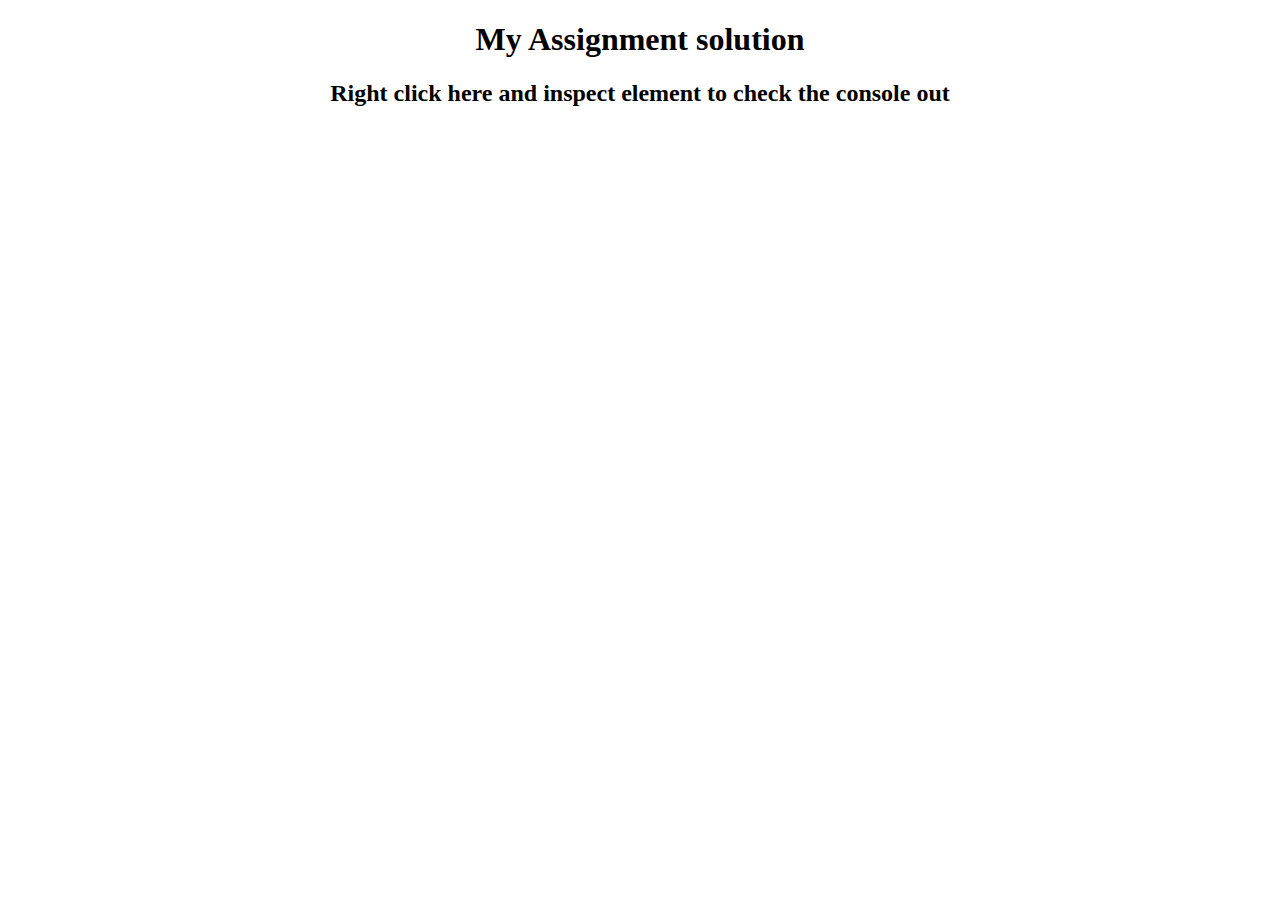
<file: ASSIGNMENT 4/index.html>
<!DOCTYPE html>
<html>
<head>
	<title></title>
</head>
<body>
	<h1 style="text-align:center;">My Assignment solution</h1>
  <h2 style="text-align: center;">Right click here and inspect element to check the console out</h2>
	<script src="script.js"="text/javascript">
	
		</script>

</body>
</html>
</file>
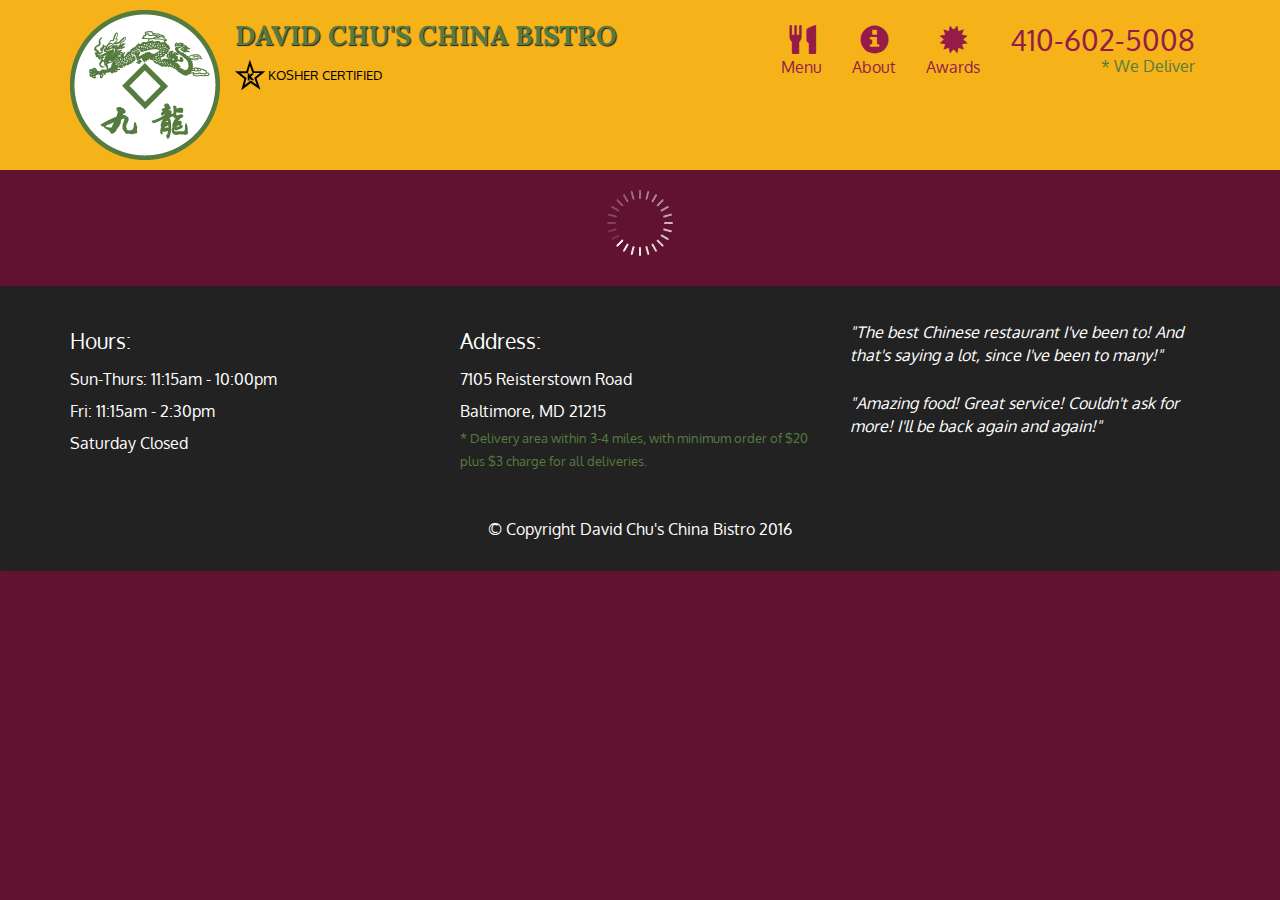
<file: module5_solution/index.html>
<!doctype html>
<html lang="en">
  <head>
    <meta charset="utf-8">
    <meta http-equiv="X-UA-Compatible" content="IE=edge">
    <meta name="viewport" content="width=device-width, initial-scale=1">
    <title>David Chu's China Bistro</title>
    <link rel="stylesheet" href="css/bootstrap.min.css">
    <link rel="stylesheet" href="css/styles.css">
    <link href='https://fonts.googleapis.com/css?family=Oxygen:400,300,700' rel='stylesheet' type='text/css'>
    <link href='https://fonts.googleapis.com/css?family=Lora' rel='stylesheet' type='text/css'>
  </head>
<body>
  <header>
    <nav id="header-nav" class="navbar navbar-default">
      <div class="container">
        <div class="navbar-header">
          <a href="index.html" class="pull-left visible-md visible-lg">
            <div id="logo-img" alt="Logo image"></div>
          </a>

          <div class="navbar-brand">
            <a href="index.html"><h1>David Chu's China Bistro</h1></a>
            <p>
              <img src="images/star-k-logo.png" alt="Kosher certification">
              <span>Kosher Certified</span>
            </p>
          </div>

          <button id="navbarToggle" type="button" class="navbar-toggle collapsed" data-toggle="collapse" data-target="#collapsable-nav" aria-expanded="false">
            <span class="sr-only">Toggle navigation</span>
            <span class="icon-bar"></span>
            <span class="icon-bar"></span>
            <span class="icon-bar"></span>
          </button>
        </div>
        
        <div id="collapsable-nav" class="collapse navbar-collapse">
           <ul id="nav-list" class="nav navbar-nav navbar-right">
            <li id="navHomeButton" class="visible-xs active">
              <a href="index.html">
                <span class="glyphicon glyphicon-home"></span> Home</a>
            </li>
            <li id="navMenuButton">
              <a href="#" onclick="$dc.loadMenuCategories();">
                <span class="glyphicon glyphicon-cutlery"></span><br class="hidden-xs"> Menu</a>
            </li>
            <li>
              <a href="#">
                <span class="glyphicon glyphicon-info-sign"></span><br class="hidden-xs"> About</a>
            </li>
            <li>
              <a href="#">
                <span class="glyphicon glyphicon-certificate"></span><br class="hidden-xs"> Awards</a>
            </li>
            <li id="phone" class="hidden-xs">
              <a href="tel:410-602-5008">
                <span>410-602-5008</span></a><div>* We Deliver</div>
            </li>
          </ul><!-- #nav-list -->
        </div><!-- .collapse .navbar-collapse -->
      </div><!-- .container -->
    </nav><!-- #header-nav -->
  </header>

  <div id="call-btn" class="visible-xs">
    <a class="btn" href="tel:410-602-5008">
    <span class="glyphicon glyphicon-earphone"></span>
    410-602-5008
    </a>
  </div>
  <div id="xs-deliver" class="text-center visible-xs">* We Deliver</div>

  <div id="main-content" class="container"></div>

  <footer class="panel-footer">
    <div class="container">
      <div class="row">
        <section id="hours" class="col-sm-4">
          <span>Hours:</span><br>
          Sun-Thurs: 11:15am - 10:00pm<br>
          Fri: 11:15am - 2:30pm<br>
          Saturday Closed
          <hr class="visible-xs">
        </section>
        <section id="address" class="col-sm-4">
          <span>Address:</span><br>
          7105 Reisterstown Road<br>
          Baltimore, MD 21215
          <p>* Delivery area within 3-4 miles, with minimum order of $20 plus $3 charge for all deliveries.</p>
          <hr class="visible-xs">
        </section>
        <section id="testimonials" class="col-sm-4">
          <p>"The best Chinese restaurant I've been to! And that's saying a lot, since I've been to many!"</p>
          <p>"Amazing food! Great service! Couldn't ask for more! I'll be back again and again!"</p>
        </section>
      </div>
      <div class="text-center">&copy; Copyright David Chu's China Bistro 2016</div>
    </div>
  </footer>

  <!-- jQuery (Bootstrap JS plugins depend on it) -->
  <script src="js/jquery-2.1.4.min.js"></script>
  <script src="js/bootstrap.min.js"></script>
  <script src="js/ajax-utils.js"></script>
  <script src="js/script.js"></script>
</body>
</html>
</file>
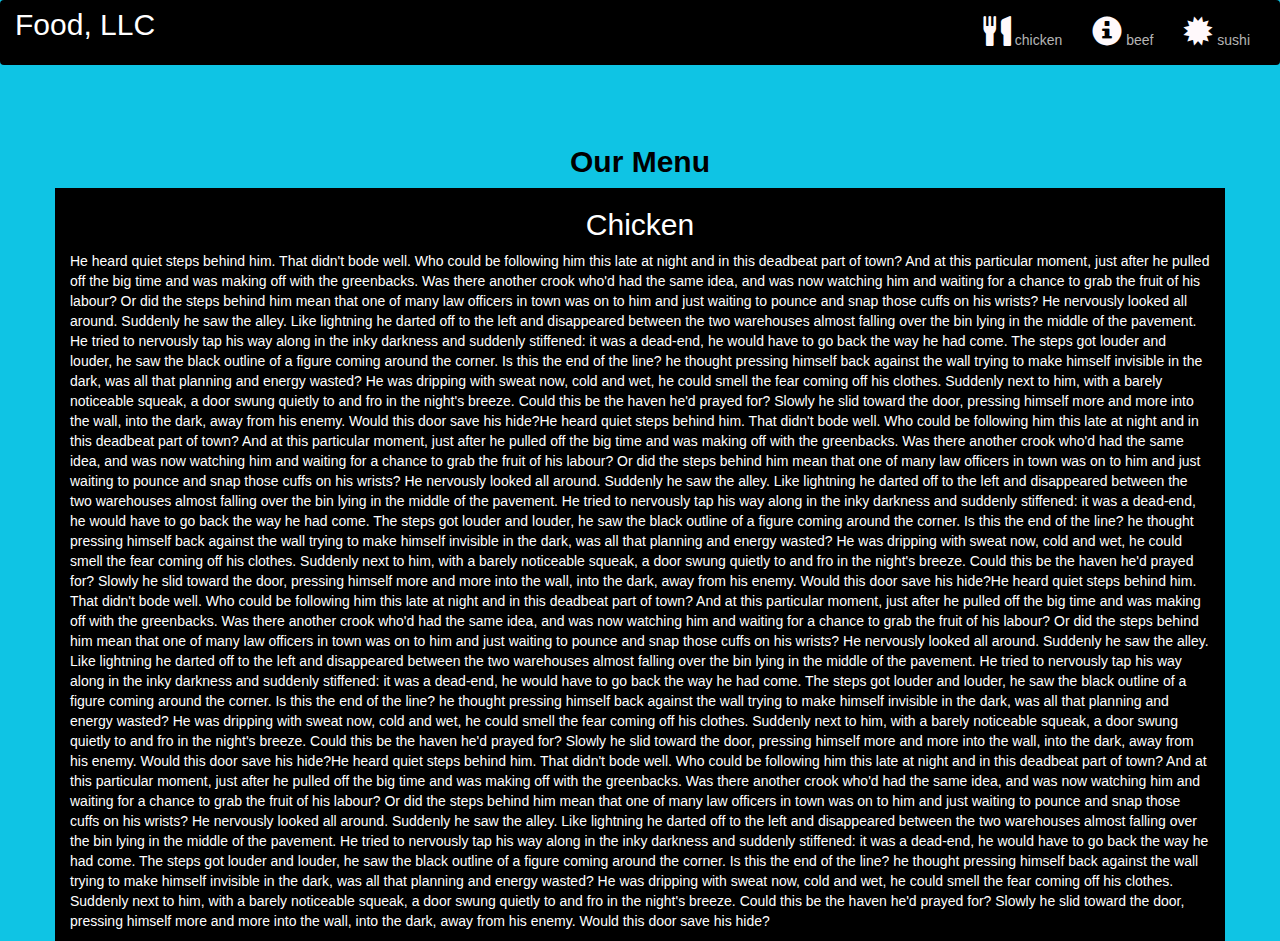
<file: WEEK 3/index.html>
<!DOCTYPE html>
<html lang="en">
<head>
  <title>Module 3</title>
  <meta charset="utf-8">
  <meta name="viewport" content="width=device-width, initial-scale=1">
  <link rel="stylesheet" href="https://maxcdn.bootstrapcdn.com/bootstrap/3.4.1/css/bootstrap.min.css">
  <link rel="stylesheet" type="text/css" href="style.css">
  <script src="https://ajax.googleapis.com/ajax/libs/jquery/3.5.1/jquery.min.js"></script>
  <script src="https://maxcdn.bootstrapcdn.com/bootstrap/3.4.1/js/bootstrap.min.js"></script>
</head>
<body>

<nav class="navbar navbar-inverse">
  <div class="container-fluid">
    <div class="navbar-header">
      <button type="button" class="navbar-toggle" data-toggle="collapse" data-target="#myNavbar">
        <span class="icon-bar"></span>
        <span class="icon-bar"></span>
        <span class="icon-bar"></span>                        
      </button>
      <a class="navbar-brand" href="#" >Food, LLC</a>
    </div>
    <div class="collapse navbar-collapse" id="myNavbar">
    
      <ul class="nav navbar-nav navbar-right" >
        <li style>
        <a> 
        <span class="glyphicon glyphicon-cutlery"></span> chicken</a>
        </li>
        <li>
        <a href="#" >
        <span class="glyphicon glyphicon-info-sign"></span> beef</a>
        </li>
        <li>
        <a href="#">
        <span class="glyphicon glyphicon-certificate"></span> sushi</a>
        </li>
      </ul>
    </div>
  </div>
</nav>
<br>
<br>  
<h1><p class="text-center">Our Menu</p></h1>


<div id="main-content" class="container">
  <div id="home-tiles" class="row">
      <div class="col-md-12 col-sm-12 col-xs-12">
            
            <p id="chickstory">
          <h2>Chicken</h2>
              He heard quiet steps behind him. That didn't bode well. Who could be following him this late at night and in this deadbeat part of town? And at this particular moment, just after he pulled off the big time and was making off with the greenbacks. Was there another crook who'd had the same idea, and was now watching him and waiting for a chance to grab the fruit of his labour? Or did the steps behind him mean that one of many law officers in town was on to him and just waiting to pounce and snap those cuffs on his wrists? He nervously looked all around. Suddenly he saw the alley. Like lightning he darted off to the left and disappeared between the two warehouses almost falling over the bin lying in the middle of the pavement. He tried to nervously tap his way along in the inky darkness and suddenly stiffened: it was a dead-end, he would have to go back the way he had come. The steps got louder and louder, he saw the black outline of a figure coming around the corner. Is this the end of the line? he thought pressing himself back against the wall trying to make himself invisible in the dark, was all that planning and energy wasted? He was dripping with sweat now, cold and wet, he could smell the fear coming off his clothes. Suddenly next to him, with a barely noticeable squeak, a door swung quietly to and fro in the night's breeze. Could this be the haven he'd prayed for? Slowly he slid toward the door, pressing himself more and more into the wall, into the dark, away from his enemy. Would this door save his hide?He heard quiet steps behind him. That didn't bode well. Who could be following him this late at night and in this deadbeat part of town? And at this particular moment, just after he pulled off the big time and was making off with the greenbacks. Was there another crook who'd had the same idea, and was now watching him and waiting for a chance to grab the fruit of his labour? Or did the steps behind him mean that one of many law officers in town was on to him and just waiting to pounce and snap those cuffs on his wrists? He nervously looked all around. Suddenly he saw the alley. Like lightning he darted off to the left and disappeared between the two warehouses almost falling over the bin lying in the middle of the pavement. He tried to nervously tap his way along in the inky darkness and suddenly stiffened: it was a dead-end, he would have to go back the way he had come. The steps got louder and louder, he saw the black outline of a figure coming around the corner. Is this the end of the line? he thought pressing himself back against the wall trying to make himself invisible in the dark, was all that planning and energy wasted? He was dripping with sweat now, cold and wet, he could smell the fear coming off his clothes. Suddenly next to him, with a barely noticeable squeak, a door swung quietly to and fro in the night's breeze. Could this be the haven he'd prayed for? Slowly he slid toward the door, pressing himself more and more into the wall, into the dark, away from his enemy. Would this door save his hide?He heard quiet steps behind him. That didn't bode well. Who could be following him this late at night and in this deadbeat part of town? And at this particular moment, just after he pulled off the big time and was making off with the greenbacks. Was there another crook who'd had the same idea, and was now watching him and waiting for a chance to grab the fruit of his labour? Or did the steps behind him mean that one of many law officers in town was on to him and just waiting to pounce and snap those cuffs on his wrists? He nervously looked all around. Suddenly he saw the alley. Like lightning he darted off to the left and disappeared between the two warehouses almost falling over the bin lying in the middle of the pavement. He tried to nervously tap his way along in the inky darkness and suddenly stiffened: it was a dead-end, he would have to go back the way he had come. The steps got louder and louder, he saw the black outline of a figure coming around the corner. Is this the end of the line? he thought pressing himself back against the wall trying to make himself invisible in the dark, was all that planning and energy wasted? He was dripping with sweat now, cold and wet, he could smell the fear coming off his clothes. Suddenly next to him, with a barely noticeable squeak, a door swung quietly to and fro in the night's breeze. Could this be the haven he'd prayed for? Slowly he slid toward the door, pressing himself more and more into the wall, into the dark, away from his enemy. Would this door save his hide?He heard quiet steps behind him. That didn't bode well. Who could be following him this late at night and in this deadbeat part of town? And at this particular moment, just after he pulled off the big time and was making off with the greenbacks. Was there another crook who'd had the same idea, and was now watching him and waiting for a chance to grab the fruit of his labour? Or did the steps behind him mean that one of many law officers in town was on to him and just waiting to pounce and snap those cuffs on his wrists? He nervously looked all around. Suddenly he saw the alley. Like lightning he darted off to the left and disappeared between the two warehouses almost falling over the bin lying in the middle of the pavement. He tried to nervously tap his way along in the inky darkness and suddenly stiffened: it was a dead-end, he would have to go back the way he had come. The steps got louder and louder, he saw the black outline of a figure coming around the corner. Is this the end of the line? he thought pressing himself back against the wall trying to make himself invisible in the dark, was all that planning and energy wasted? He was dripping with sweat now, cold and wet, he could smell the fear coming off his clothes. Suddenly next to him, with a barely noticeable squeak, a door swung quietly to and fro in the night's breeze. Could this be the haven he'd prayed for? Slowly he slid toward the door, pressing himself more and more into the wall, into the dark, away from his enemy. Would this door save his hide?
            </p>
      </div>
    </div>
</div>

</body>
</html>
</file>
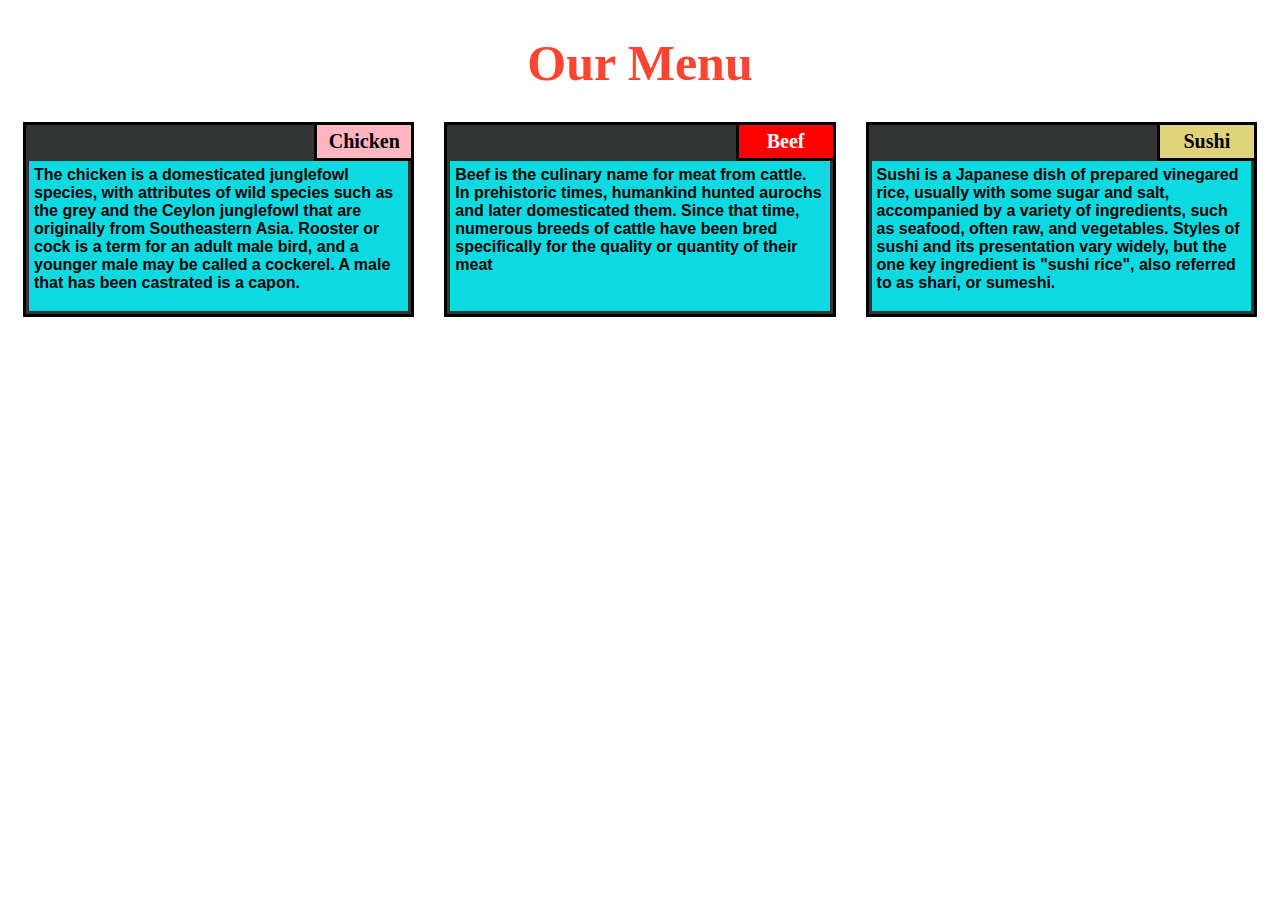
<file: AS2/Module 2.html>
<!DOCTYPE html>
<html>

<head>
    <meta charset="utf-8">
    <title>module2-solution</title>
</head>
<link rel="stylesheet" href="CSS/Style.css">

<body>
    <h1>Our Menu</h1>
    <section class="column-lg-4 colmn-md-6 colmn-sm-12">
        <div>
            <p class="sub1">Chicken</p>
            <p class="content">
                The chicken is a domesticated junglefowl species, with attributes of wild species such as the grey and the Ceylon junglefowl that are originally from Southeastern Asia. Rooster or cock is a term for an adult male bird, and a younger male may be called a cockerel. A male that has been castrated is a capon.
            </p>
        </div>
    </section>
    <section class="column-lg-4 colmn-md-6 colmn-sm-12">
        <div>
            <p class="sub2">Beef</p>
            <p class="content">
                Beef is the culinary name for meat from cattle. In prehistoric times, humankind hunted aurochs and later domesticated them. Since that time, numerous breeds of cattle have been bred specifically for the quality or quantity of their meat</p>
        </div>
    </section>
    <section class="column-lg-4 colmn-md-12 colmn-sm-12">
        <div>
            <p class="sub3">Sushi</p>
            <p class="content">
                Sushi is a Japanese dish of prepared vinegared rice, usually with some sugar and salt, accompanied by a variety of ingredients, such as seafood, often raw, and vegetables. Styles of sushi and its presentation vary widely, but the one key ingredient is "sushi rice", also referred to as shari, or sumeshi.</p>
        </div>
</body>

</html>
</file>
<file: module5_solution/css/styles.css>
body {
  font-size: 16px;
  color: #fff;
  background-color: #61122f;
  font-family: 'Oxygen', sans-serif;
}

/** HEADER **/
#header-nav {
  background-color: #f6b319;
  border-radius: 0;
  border: 0;
}

#logo-img {
  background: url('../images/restaurant-logo_large.png') no-repeat;
  width: 150px;
  height: 150px;
  margin: 10px 15px 10px 0;
}

.navbar-brand {
  padding-top: 25px;
}
.navbar-brand h1 { /* Restaurant name */
  font-family: 'Lora', serif;
  color: #557c3e;
  font-size: 1.5em;
  text-transform: uppercase;
  font-weight: bold;
  text-shadow: 1px 1px 1px #222;
  margin-top: 0;
  margin-bottom: 0;
  line-height: .75;
}
.navbar-brand a:hover, .navbar-brand a:focus {
  text-decoration: none;
}
.navbar-brand p { /* Kosher cert */
  color: #000;
  text-transform: uppercase;
  font-size: .7em;
  margin-top: 15px;
}
.navbar-brand p span { /* Star-K */
  vertical-align: middle;
}

#nav-list {
  margin-top: 10px;
}
#nav-list a {
  color: #951C49;
  text-align: center;
}
#nav-list a:hover {
  background: #E7E7E7;
}
#nav-list a span {
  font-size: 1.8em;
}

#phone {
  margin-top: 5px;
}
#phone a { /* Phone number */
  text-align: right;
  padding-bottom: 0;
}
#phone div { /* We Deliver */
  color: #557c3e;
  text-align: right;
  padding-right: 15px;
}

.navbar-header button.navbar-toggle, .navbar-header .icon-bar {
  border: 1px solid #61122f;
}
.navbar-header button.navbar-toggle {
  clear: both;
  margin-top: -30px;
}
/* END HEADER */

/* FOOTER */
.panel-footer {
  margin-top: 30px;
  padding-top: 35px;
  padding-bottom: 30px;
  background-color: #222;
  border-top: 0;
}
.panel-footer div.row {
  margin-bottom: 35px;
}
#hours, #address {
  line-height: 2;
}
#hours > span, #address > span {
  font-size: 1.3em;
}
#address p {
  color: #557c3e;
  font-size: .8em;
  line-height: 1.8;
}
#testimonials {
  font-style: italic;
}
#testimonials p:nth-child(2) {
  margin-top: 25px;
}
/* END FOOTER */



/* HOME PAGE */
.container .jumbotron {
  box-shadow: 0 0 50px #3F0C1F;
  border: 2px solid #3F0C1F;
}

#menu-tile, #specials-tile, #map-tile {
  height: 250px;
  width: 100%;
  margin-bottom: 15px;
  position: relative;
  border: 2px solid #3F0C1F;
  overflow: hidden;
}
#menu-tile:hover, #specials-tile:hover, #map-tile:hover {
  box-shadow: 0 1px 5px 1px #cccccc;
}
#menu-tile {
  background: url('../images/menu-tile.jpg') no-repeat;
  background-position: center;
}
#specials-tile {
  background: url('../images/specials-tile.jpg') no-repeat;
  background-position: center;
}
#menu-tile span, #specials-tile span, #map-tile span {
  position: absolute;
  bottom: 0;
  right: 0;
  width: 100%;
  text-align: center;
  font-size: 1.6em;
  text-transform: uppercase;
  background-color: #000;
  color: #fff;
  opacity: .8;
}
/* END HOME PAGE */

/* MENU CATEGORIES PAGE */
.category-tile { 
  position: relative;
  border: 2px solid #3F0C1F;
  overflow: hidden;
  width: 200px;
  height: 200px;
  margin: 0 auto 15px;
}
.category-tile span {
  position: absolute;
  bottom: 0;
  right: 0;
  width: 100%;
  text-align: center;
  font-size: 1.2em;
  text-transform: uppercase;
  background-color: #000;
  color: #fff;
  opacity: .8;
}
.category-tile:hover {
  box-shadow: 0 1px 5px 1px #cccccc;
}

#menu-categories-title + div {
  margin-bottom: 50px;
}
/* END MENU CATEGORIES PAGE */

/* SINGLE CATEGORY PAGE */
.menu-item-tile {
  margin-bottom: 25px;
}
.menu-item-tile hr {
  width: 80%;
}
.menu-item-tile .menu-item-price {
  font-size: 1.1em;
  text-align: right;
  margin-top: -15px;
  margin-right: -15px;
}
.menu-item-tile .menu-item-price span {
  font-size: .6em;
}
.menu-item-photo {
  position: relative;
  border: 2px solid #3F0C1F; 
  overflow: hidden;
  padding: 0;
  margin-right: -15px;
  margin-left: auto;
  margin-bottom: 20px;
  max-width: 250px;
}
.menu-item-photo div {
  position: absolute;
  bottom: 0;
  right: 0;
  width: 80px;
  background-color: #557c3e;
  text-align: center;
}
.menu-item-description {
  padding-right: 30px;
}
h3.menu-item-title {
  margin: 0 0 10px;
}
.menu-item-details {
  font-size: .9em;
  font-style: italic;
}
/* END SINGLE CATEGORY PAGE */


/********** Large devices only **********/
@media (min-width: 1200px) {
  .container .jumbotron {
    background: url('../images/jumbotron_1200.jpg') no-repeat;
    height: 675px;
  }
}

/********** Medium devices only **********/
@media (min-width: 992px) and (max-width: 1199px) {
  /* Header */
  #logo-img {
    background: url('../images/restaurant-logo_medium.png') no-repeat;
    width: 100px;
    height: 100px;
    margin: 5px 5px 5px 0;
  }
  /* End Header */

  /* Home Page */
  .container .jumbotron {
    background: url('../images/jumbotron_992.jpg') no-repeat;
    height: 558px;
  }
  /* End Home Page */
}

/********** Small devices only **********/
@media (min-width: 768px) and (max-width: 991px) {
  /* Home Page */
  .container .jumbotron {
    background: url('../images/jumbotron_768.jpg') no-repeat;
    height: 432px;
  }
  /* End Home Page */
}

/********** Extra small devices only **********/
@media (max-width: 767px) {
  /* Header */
  .navbar-brand {
    padding-top: 10px;
    height: 80px;
  }
  .navbar-brand h1 { /* Restaurant name */
    padding-top: 10px;
    font-size: 5vw; /* 1vw = 1% of viewport width */
  }
  .navbar-brand p { /* Kosher cert */
    font-size: .6em;
    margin-top: 12px;
  }
  .navbar-brand p img { /* Star-K */
    height: 20px;
  }

  #collapsable-nav a { /* Collapsed nav menu text */
    font-size: 1.2em;
  }
  #collapsable-nav a span { /* Collapsed nav menu glyph */
    font-size: 1em;
    margin-right: 5px;
  }

  #call-btn > a {
    font-size: 1.5em;
    display: block;
    margin: 0 20px;
    padding: 10px;
    border: 2px solid #fff;
    background-color: #f6b319;
    color: #951c49;
  }
  #xs-deliver {
    margin-top: 5px;
    font-size: .7em;
    letter-spacing: .1em;
    text-transform: uppercase;
  }
  /* End Header */

  /* Footer */
  .panel-footer section {
    margin-bottom: 30px;
    text-align: center;
  }
  .panel-footer section:nth-child(3) {
    margin-bottom: 0; /* margin already exists on the whole row */
  }
  .panel-footer section hr {
    width: 50%;
  }
  /* End Footer */

  /* Home Page */
  .container .jumbotron {
    margin-top: 30px;
    padding: 0;
  }
  #menu-tile, #specials-tile {
    width: 360px;
    margin: 0 auto 15px;
  }

  .menu-item-photo {
    margin-right: auto;
  }
  .menu-item-tile .menu-item-price {
    text-align: center;
  }
  .menu-item-description {
    text-align: center;;
  }
}


/********** Super extra small devices Only :-) (e.g., iPhone 4) **********/
@media (max-width: 479px) {
  /* Header */
  .navbar-brand h1 { /* Restaurant name */
    padding-top: 5px;
    font-size: 6vw;
  }
  /* End Header */
  
  /* Home page */
  #menu-tile, #specials-tile {
    width: 280px;
    margin: 0 auto 15px;
  }

  .col-xxs-12 {
    position: relative;
    min-height: 1px;
    padding-right: 15px;
    padding-left: 15px;
    float: left;
    width: 100%;
  }
}
</file>
<file: WEEK 3/style.css>
*{
	margin: 0;
	padding: 0;
	
}
.navbar{

border: none;
background-color: rgb(0, 0, 0);
color: #1f0c13a1;
}
body{
	background-color: #0fc4e4;
	color: white;
}
.glyphicon{
	font-size: 30px;
	color:#fff9fb; 
}

.center{
	width: 90%;
	background-color: grey;

}
.container
{
	background-color: rgb(0, 0, 0);
	
}
.text-center{
	font-size: 30px;
	color: black;
	font-weight: bold;
}

h2{
	text-align: center;
}
#myNavbar ul li a {
	color: #fffefeb7;
}
.navbar-brand{
font-size: 30px;	
}
</file>
<file: AS2/CSS/Style.css>
/*Basic CSS Style*/
    * {
        box-sizing: border-box;
    }

    body {
        background-color: white;
    }

    h1 {
       margin-bottom: 15px;
    text-align: center;
    color: #ff4532;
    font-size: 50px;
    }

    section {
        position: relative;
        padding: 15px;
        width: 90%;
    }

    p {
        position: relative;
        clear: right;
    }

    div {
        position: relative;
        background-color: rgb(51, 53, 53);
        border: 3.5px solid black;
        width: 100%;
        margin-left: auto;
        margin-right: auto;
        margin-bottom: auto;
    }

    .sub1 {
        float: right;
        width: 100px;
        padding: 5px;
        margin: -3px -3px 0px;
        border: 3.5px solid black;
        text-align: center;
        font-size: 125%;
        font-weight: bold;
        background-color: #FFB6C1;

    }

    .sub2 {
        float: right;
        color: white;
        width: 100px;
        padding: 5px;
        margin: -3px -3px 0px;
        border: 3.5px solid black;
        text-align: center;
        font-size: 125%;
        font-weight: bold;
        background-color: #FF0000;

    }

    .sub3 {
        color: black;
        float: right;
        width: 100px;
        padding: 5px;
         margin: -3px -3px 0px;
        border: 3.5px solid black;
        text-align: center;
        font-size: 125%;
        font-weight: bold;
        background-color: rgb(223, 212, 121);

    }

    .content {
        padding: 5px;
        border: none;
        background-color: rgb(13, 217, 224);
        font-family: Helvetica;
        font-weight: bold;
        color: black;
        margin: 3px ;
        height: 150px;
        overflow: auto;
    }

    .row {
        width: 90%;
    }

    /*desktop version*/
    @media (min-width: 992px) {
        .column-lg-4 {
            float: left;
            width: 33.33%;
        }
    }

    /*tablet version*/
    @media (min-width: 768px) and (max-width: 991px) {
        .colmn-md-6 {
            float: left;
            width: 50%;
            margin-left: auto;
            margin-right: auto;
        }

        .colmn-md-12 {
            float: left;
            width: 100%;
            margin-left: auto;
            margin-right: auto;
        }
    }

    /*mobile version*/
    @media (max-width: 767px) {
        .colmn-sm-12 {
            float: left;
            width: 100%;
        }
    }
</file>
